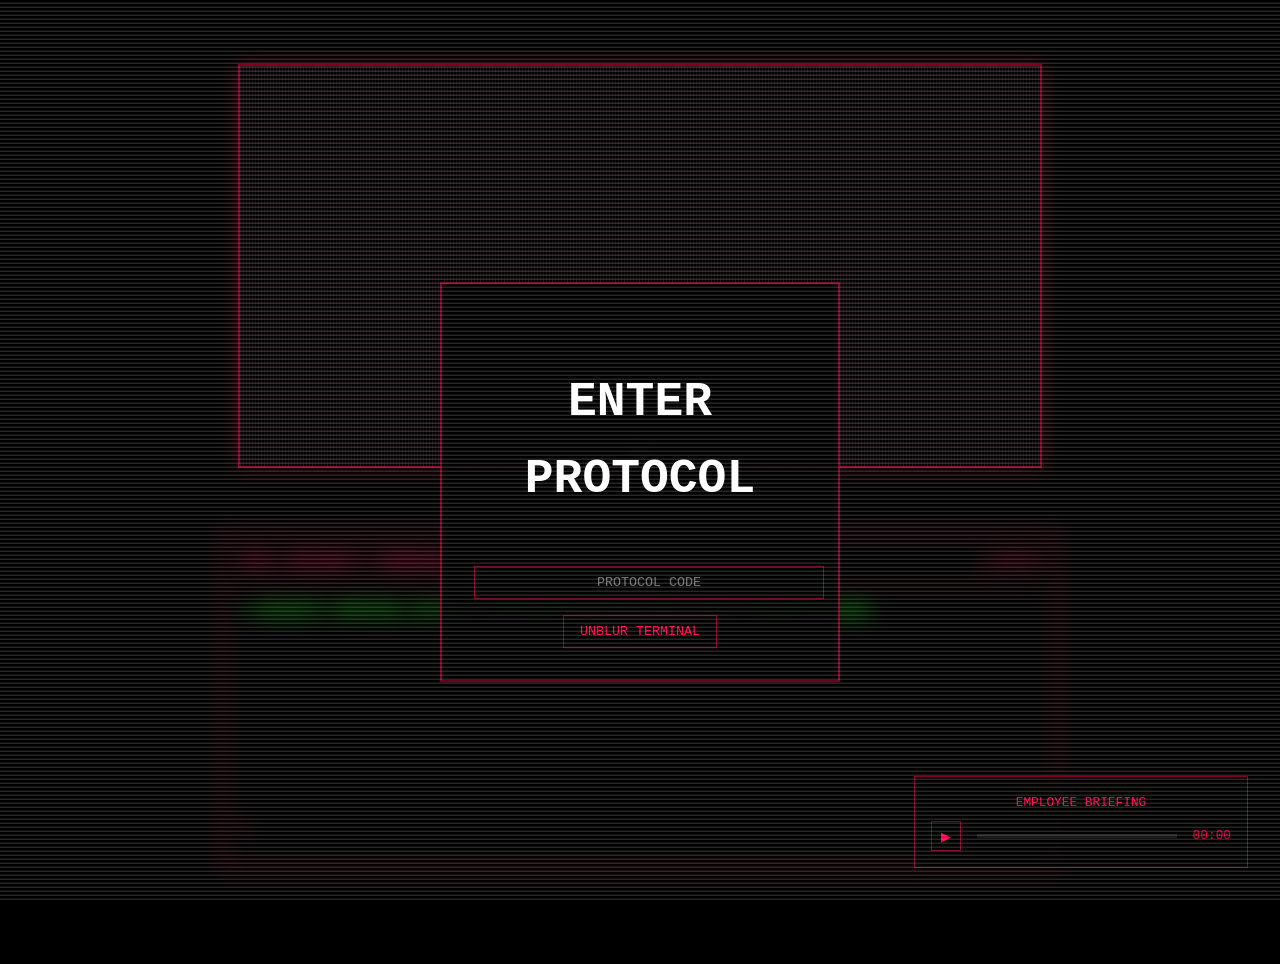
<file: terminal.html>
<!DOCTYPE html>
<html lang="en">
<head>
    <meta charset="UTF-8">
    <meta name="viewport" content="width=device-width, initial-scale=1.0">
    <title>VEIL - Internal Access</title>
    <link rel="stylesheet" href="css/normalize.css">
    <link rel="stylesheet" href="css/vhs.css">
    <link rel="stylesheet" href="css/main.css">
    <link rel="stylesheet" href="css/terminal.css">
</head>
<body>
    <div class="vhs-effect">
        <div class="scanlines"></div>
        <div class="noise"></div>
        <div class="content terminal-content">
            <div class="video-container">
                <video id="promo-video" autoplay loop muted>
                    <source src="./assets/videos/test.mp4" type="video/mp4">
                </video>
                <div class="video-effects"></div>
            </div>

            <div class="password-overlay" id="password-overlay">
                <div class="password-container">
                    <h3 class="glitch-text">ENTER PROTOCOL</h3>
                    <input type="password" id="protocol-input" placeholder="PROTOCOL CODE">
                    <button id="unblur-button">UNBLUR TERMINAL</button>
                </div>
            </div>

            <div class="terminal-interface blur" id="terminal-interface">
                <div class="terminal-header">
                    <span class="terminal-title">VEIL SECURITY TERMINAL</span>
                    <span class="terminal-status">LOCKED</span>
                </div>
                <div class="terminal-output" id="output">
                    > SECURITY PROTOCOL ACTIVE
                    > ENTER PASSWORD OR TYPE 'help' FOR ASSISTANCE
                </div>
                <div class="terminal-input-line">
                    <span class="prompt">></span>
                    <input type="text" id="terminal-input" autocomplete="off" spellcheck="false" disabled>
                </div>
            </div>

            <div class="audio-player">
                <div class="player-label glitch-text">EMPLOYEE BRIEFING</div>
                <audio id="briefing" class="styled-player">
                    <source src="./assets/audio/employee_briefing.wav" type="audio/wav">
                </audio>
                <div class="player-controls">
                    <button class="play-button">▶</button>
                    <div class="progress-bar">
                        <div class="progress"></div>
                    </div>
                    <div class="time-display">00:00</div>
                </div>
            </div>
        </div>
    </div>
    <script src="js/effects/vhs.js"></script>
    <script src="js/effects/glitch.js"></script>
    <script src="js/terminal.js"></script>
</body>
</html>
</file>
<file: css/vhs.css>
/* VHS effects and animations */
:root {
    --scan-line-color: rgba(255, 255, 255, 0.15);
    --noise-intensity: 0.3;
    --screen-flicker: 1s;
    --static-opacity: 0.08;
}

.vhs-effect {
    position: relative;
    overflow: hidden;
    background: #000;
    min-height: 100vh;
}

.scanlines {
    position: fixed;
    top: 0;
    left: 0;
    width: 100%;
    height: 100%;
    background: repeating-linear-gradient(
        0deg,
        var(--scan-line-color) 0px,
        var(--scan-line-color) 1px,
        transparent 2px,
        transparent 4px
    );
    pointer-events: none;
    z-index: 15;
    animation: scanlines 8s linear infinite;
}

.noise {
    position: fixed;
    top: 0;
    left: 0;
    width: 100%;
    height: 100%;
    pointer-events: none;
    z-index: 11;
    opacity: var(--static-opacity);
    animation: noise 0.1s steps(4) infinite;
    background: transparent;
    &::before {
        content: "";
        position: absolute;
        top: 0;
        left: 0;
        width: 100%;
        height: 100%;
        background: repeating-radial-gradient(
            circle at 50% 50%,
            rgba(255,255,255,0.1) 0%,
            rgba(255,255,255,0.1) 1%,
            transparent 2%,
            transparent 100%
        );
        animation: noisePattern 0.5s steps(4) infinite;
    }
}

/* Add strong static overlay during glitch */
.static-overlay {
    position: fixed;
    top: 0;
    left: 0;
    width: 100%;
    height: 100%;
    background: repeating-linear-gradient(
        to bottom,
        rgba(255,255,255,0.1) 0%,
        rgba(255,255,255,0.1) 1px,
        transparent 1px,
        transparent 2px
    );
    mix-blend-mode: overlay;
    opacity: 0;
    pointer-events: none;
    z-index: 12;
}

@keyframes noisePattern {
    0% { transform: translate(0, 0) scale(1); }
    25% { transform: translate(-10%, -10%) scale(1.1); }
    50% { transform: translate(10%, 10%) scale(0.9); }
    75% { transform: translate(-5%, 5%) scale(1.05); }
    100% { transform: translate(0, 0) scale(1); }
}

@keyframes noise {
    0%, 100% { transform: translate(0, 0); }
    10% { transform: translate(-1%, -1%); }
    20% { transform: translate(1%, 1%); }
    30% { transform: translate(-2%, -2%); }
    40% { transform: translate(2%, 2%); }
    50% { transform: translate(-1%, 1%); }
    60% { transform: translate(1%, -1%); }
    70% { transform: translate(2%, -2%); }
    80% { transform: translate(-2%, 2%); }
    90% { transform: translate(1%, -1%); }
}

@keyframes scanlines {
    0% { transform: translateY(0); }
    100% { transform: translateY(100px); }
}

@keyframes flicker {
    0% { opacity: 0.97; }
    5% { opacity: 0.85; }
    10% { opacity: 0.9; }
    15% { opacity: 0.4; }
    16% { opacity: 1; }
    45% { opacity: 0.91; }
    50% { opacity: 0.78; }
    51% { opacity: 0.89; }
    60% { opacity: 0.95; }
    70% { opacity: 0.85; }
    80% { opacity: 0.9; }
    90% { opacity: 0.95; }
    100% { opacity: 0.94; }
}

.content {
    position: relative;
    z-index: 5;
    animation: flicker calc(var(--screen-flicker) * 4) infinite;
    text-shadow: 0.1em 0.1em 0.05em rgba(0, 0, 0, 0.4);
}

/* Add color bleeding effect */
.content::before {
    content: '';
    position: absolute;
    top: 0;
    left: -2px;
    width: calc(100% + 4px);
    height: 100%;
    background: inherit;
    filter: blur(2px);
    opacity: 0.3;
    mix-blend-mode: screen;
    animation: colorshift 6s infinite;
}

@keyframes colorshift {
    0% { filter: blur(2px) hue-rotate(0deg); }
    50% { filter: blur(2px) hue-rotate(360deg); }
    100% { filter: blur(2px) hue-rotate(0deg); }
}
</file>
<file: css/main.css>
/* Main styles */
body {
    background: #000;
    color: #fff;
    font-family: "VCR OSD Mono", monospace;
    margin: 0;
    line-height: 1.6;
}

.content {
    max-width: 1200px;
    margin: 0 auto;
    padding: 2rem;
}

.logo-container {
    text-align: center;
    margin-bottom: 4rem;
}

.logo-text {
    font-size: 5rem;
    letter-spacing: 1rem;
    margin: 0;
    text-shadow: 
        0.05em 0 0 rgba(255,0,0,0.75),
        -0.025em -0.05em 0 rgba(0,255,0,0.75),
        0.025em 0.05em 0 rgba(0,0,255,0.75);
}

.glitch-text {
    font-size: 3rem;
    text-align: center;
    text-transform: uppercase;
    margin-bottom: 2rem;
    animation: glitch 3s infinite;
}

.tagline {
    text-align: center;
    font-size: 1.5rem;
    color: #ff0048;
    margin-bottom: 4rem;
}

.menu-preview {
    text-align: center;
    margin-bottom: 4rem;
}

.menu-item {
    max-width: 400px;
    border: 2px solid #ff0048;
    margin: 2rem 0;
}

.hidden-text {
    display: none;
    color: #ff0048;
}

.location-grid {
    display: grid;
    grid-template-columns: repeat(3, 1fr);
    gap: 2rem;
    margin: 2rem 0;
}

.location {
    text-align: center;
    padding: 1rem;
    border: 1px solid rgba(255, 255, 255, 0.2);
}

.secret-button {
    opacity: 0.1;
    background: none;
    border: none;
    color: #fff;
    cursor: pointer;
    padding: 0;
}

footer {
    text-align: center;
    margin-top: 4rem;
    padding: 2rem;
    border-top: 1px solid rgba(255, 255, 255, 0.1);
}
</file>
<file: css/terminal.css>
.terminal-content {
    display: flex;
    flex-direction: column;
    align-items: center;
    justify-content: center;
    min-height: 100vh;
    padding: 2rem;
}

.video-container {
    width: 100%;
    max-width: 800px;
    margin-bottom: 2rem;
    border: 2px solid rgba(255, 0, 72, 0.5);
    position: relative;
    overflow: hidden;
    box-shadow: 0 0 20px rgba(255, 0, 72, 0.2);
}

.video-container::before {
    content: '';
    position: absolute;
    top: 0;
    left: 0;
    width: 100%;
    height: 100%;
    background: linear-gradient(
        rgba(255, 0, 72, 0.1),
        transparent 3px
    );
    pointer-events: none;
    z-index: 1;
}

.video-effects {
    position: absolute;
    top: 0;
    left: 0;
    width: 100%;
    height: 100%;
    pointer-events: none;
    z-index: 2;
    mix-blend-mode: screen;
    background: 
        linear-gradient(
            rgba(255, 0, 72, 0.05) 50%, 
            transparent 50%
        ),
        linear-gradient(
            90deg,
            rgba(255, 255, 255, 0.1),
            transparent 50%
        );
    background-size: 100% 4px, 3px 100%;
    animation: shift 0.2s infinite;
}

#promo-video {
    width: 100%;
    display: block;
    filter: saturate(1.2) contrast(1.1) brightness(1.1);
    transform: scale(1.01);
}

@keyframes shift {
    0% { transform: translateX(0) }
    25% { transform: translateX(-1px) }
    50% { transform: translateX(0) }
    75% { transform: translateX(1px) }
    100% { transform: translateX(0) }
}

.audio-player {
    position: fixed;
    bottom: 2rem;
    right: 2rem;
    background: rgba(0, 0, 0, 0.8);
    border: 1px solid rgba(255, 0, 72, 0.5);
    padding: 1rem;
    width: 300px;
}

.player-label {
    font-size: 0.8rem;
    margin-bottom: 0.5rem;
    color: rgba(255, 0, 72, 1);
}

.styled-player {
    display: none;
}

.player-controls {
    display: flex;
    align-items: center;
    gap: 1rem;
}

.play-button {
    background: none;
    border: 1px solid rgba(255, 0, 72, 0.5);
    color: rgba(255, 0, 72, 1);
    width: 30px;
    height: 30px;
    display: flex;
    align-items: center;
    justify-content: center;
    cursor: pointer;
    transition: all 0.3s ease;
}

.play-button:hover {
    background: rgba(255, 0, 72, 0.2);
}

.progress-bar {
    flex-grow: 1;
    height: 4px;
    background: rgba(255, 255, 255, 0.1);
    position: relative;
    cursor: pointer;
}

.progress {
    position: absolute;
    left: 0;
    top: 0;
    height: 100%;
    background: rgba(255, 0, 72, 0.5);
    width: 0%;
}

.time-display {
    font-size: 0.8rem;
    color: rgba(255, 0, 72, 0.8);
    font-family: monospace;
}

.terminal-interface {
    width: 100%;
    max-width: 800px;
    height: 300px;
    background: rgba(0, 0, 0, 0.9);
    border: 2px solid rgba(255, 0, 72, 0.5);
    margin: 2rem 0;
    padding: 1rem;
    font-family: 'Courier New', monospace;
    position: relative;
    overflow: hidden;
}

.terminal-header {
    display: flex;
    justify-content: space-between;
    margin-bottom: 1rem;
    padding-bottom: 0.5rem;
    border-bottom: 1px solid rgba(255, 0, 72, 0.5);
}

.terminal-title {
    color: rgba(255, 0, 72, 1);
}

.terminal-status {
    color: rgba(255, 0, 72, 0.7);
    animation: blink 1s infinite;
}

.terminal-output {
    height: 200px;
    overflow-y: auto;
    margin-bottom: 1rem;
    color: #00ff00;
    font-size: 0.9rem;
    line-height: 1.4;
}

.terminal-input-line {
    display: flex;
    align-items: center;
    gap: 0.5rem;
}

.prompt {
    color: rgba(255, 0, 72, 1);
}

#terminal-input {
    background: transparent;
    border: none;
    color: #00ff00;
    font-family: 'Courier New', monospace;
    font-size: 0.9rem;
    width: 100%;
    outline: none;
}

@keyframes blink {
    0%, 100% { opacity: 1; }
    50% { opacity: 0; }
}

.terminal-output::-webkit-scrollbar {
    width: 5px;
}

.terminal-output::-webkit-scrollbar-track {
    background: rgba(255, 0, 72, 0.1);
}

.terminal-output::-webkit-scrollbar-thumb {
    background: rgba(255, 0, 72, 0.5);
}

.blur {
    filter: blur(10px);
    pointer-events: none;
}

.password-overlay {
    position: absolute;
    top: 50%;
    left: 50%;
    transform: translate(-50%, -50%);
    z-index: 100;
    width: 100%;
    max-width: 400px;
    text-align: center;
}

.password-container {
    background: rgba(0, 0, 0, 0.9);
    padding: 2rem;
    border: 2px solid rgba(255, 0, 72, 0.5);
}

#protocol-input {
    background: transparent;
    border: 1px solid rgba(255, 0, 72, 0.5);
    color: #00ff00;
    padding: 0.5rem;
    width: 100%;
    margin: 1rem 0;
    font-family: 'Courier New', monospace;
    text-align: center;
}

#unblur-button {
    background: transparent;
    border: 1px solid rgba(255, 0, 72, 0.5);
    color: rgba(255, 0, 72, 1);
    padding: 0.5rem 1rem;
    cursor: pointer;
    font-family: 'Courier New', monospace;
    transition: all 0.3s ease;
}

#unblur-button:hover {
    background: rgba(255, 0, 72, 0.2);
}
</file>
